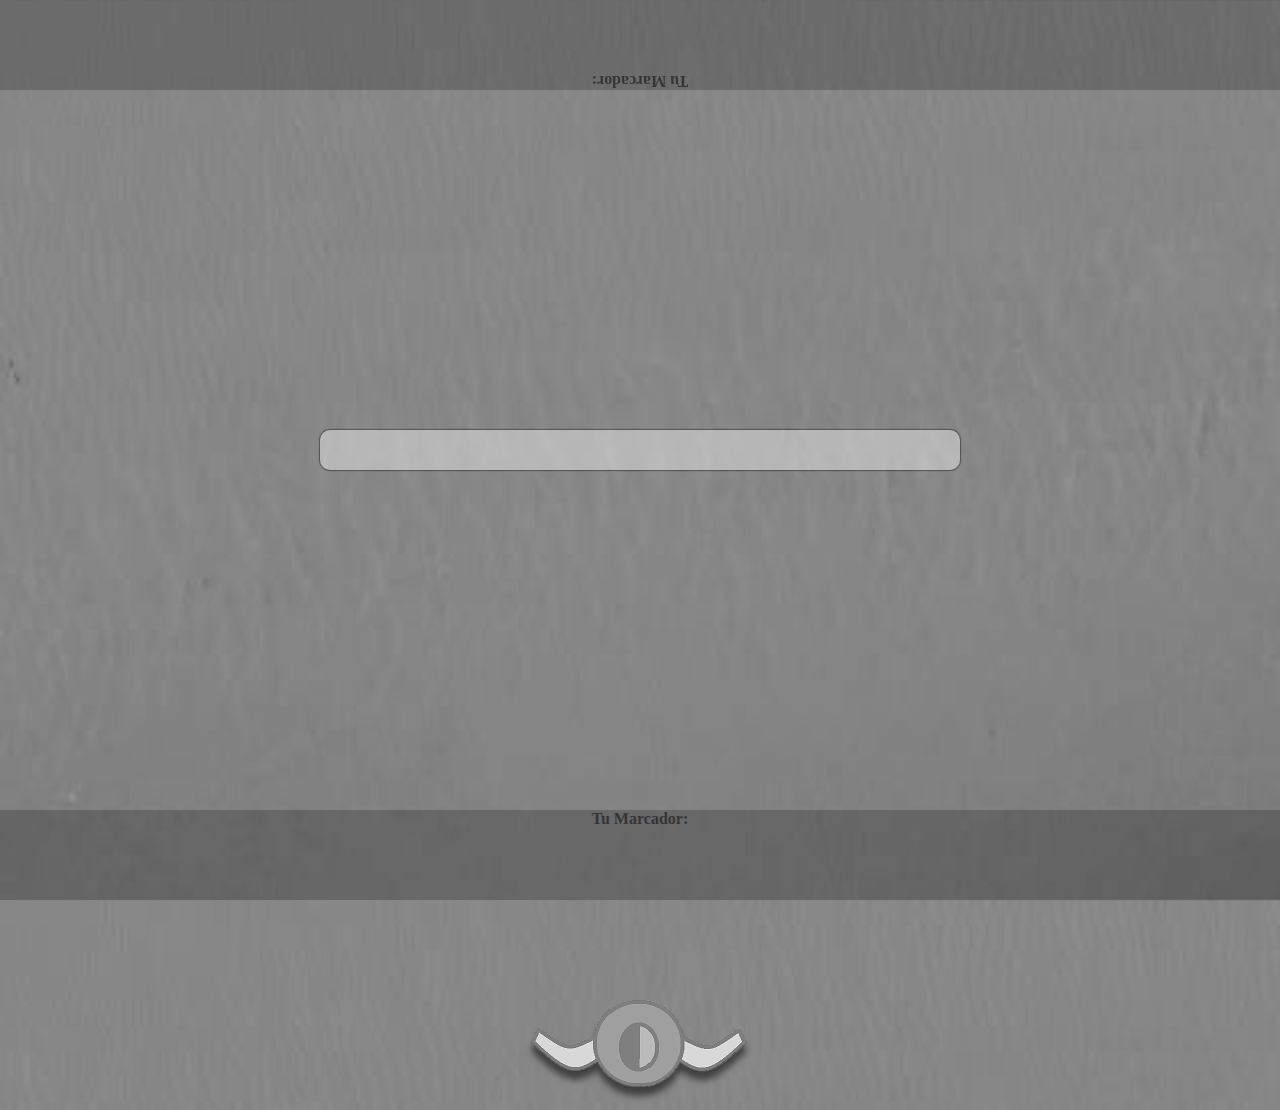
<file: index.html>
<html>
    <head>
        <meta charset="utf-8">
        <meta name="viewport" content="width=device-width">
        <link rel="stylesheet" type="text/css" href="estilos.css">
        <title>Bang!</title>
        <script src="funciones.js"></script>
    </head>
    
    <body>
        <div class="jugador" id="v1" onclick="disparo('v1')">
            <div class="vaquero">
                <img src="v2.png" id="img-v1">
            </div>
            <div class="marcador">
                <p id="marcador-v1">
                Tu Marcador: <br>
                </p>
            </div>
        </div>
        
        <div class="jugador" id="v2" onclick="disparo('v2')">
            <div class="vaquero">
                <img src="v2.png" id="img-v2">
            </div>
            <div class="marcador">
                <p id="marcador-v2">
                Tu Marcador: <br>
                </p>
            </div>
        </div>
        <div class="mensaje" id="mensaje">
        
        </div>
    </body>
</html>
</file>
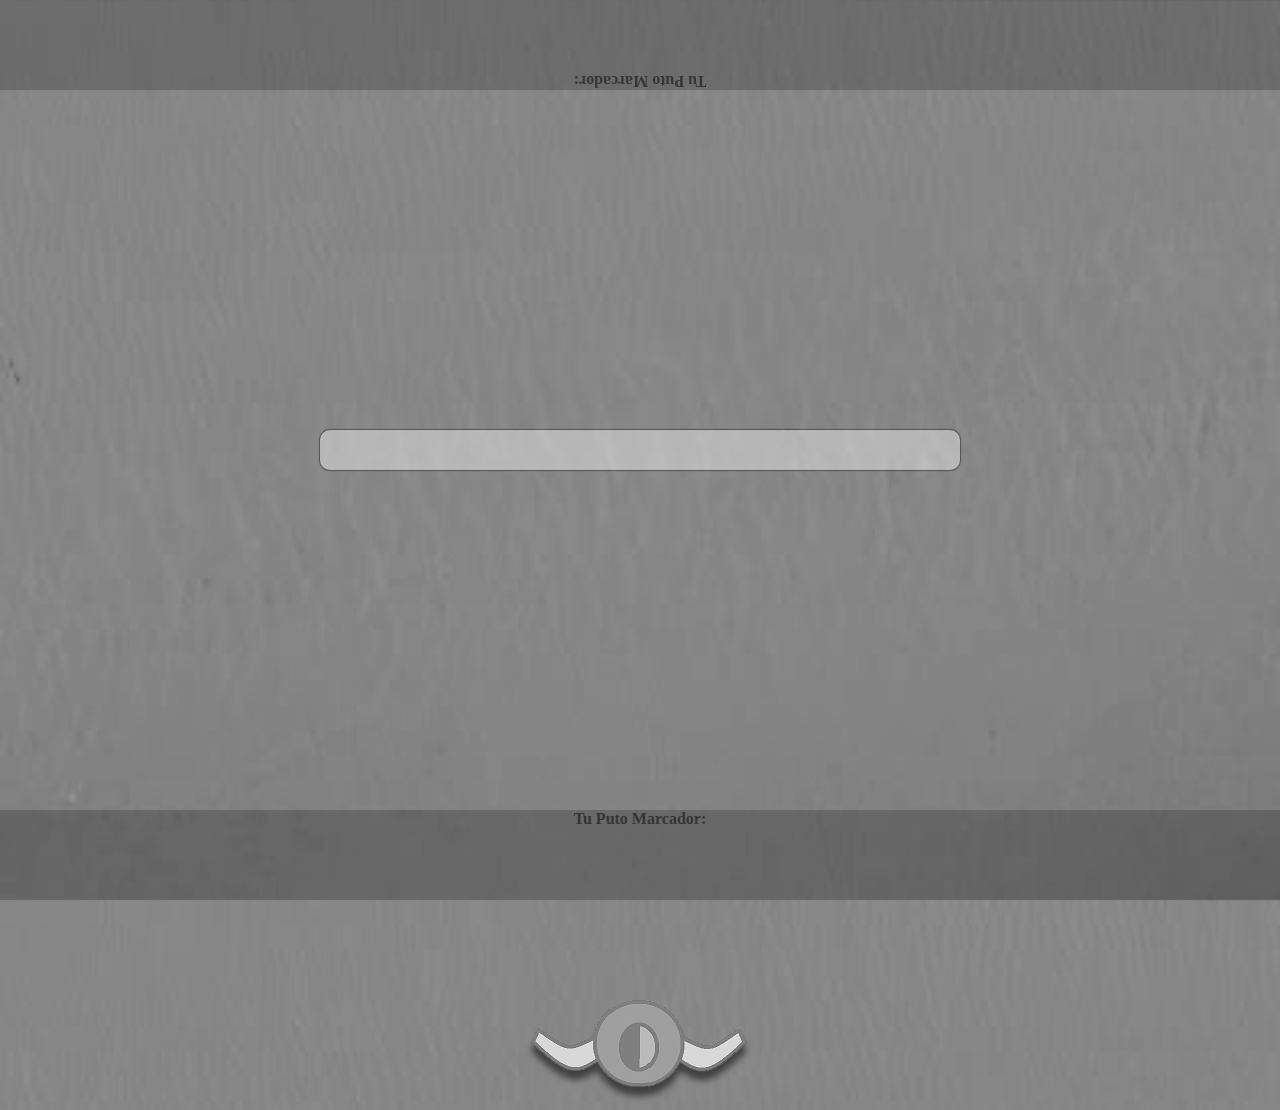
<file: juego.html>
<html>
    <head>
        <meta charset="utf-8">
        <meta name="viewport" content="width=device-width">
        <link rel="stylesheet" type="text/css" href="estilos.css">
        <title>Bang!</title>
        <script src="funciones.js"></script>
    </head>
    
    <body>
        <div class="jugador" id="v1" onclick="disparo('v1')">
            <div class="vaquero">
                <img src="v2.png" id="img-v1">
            </div>
            <div class="marcador">
                <p id="marcador-v1">
                Tu Puto Marcador: <br>
                </p>
            </div>
        </div>
        
        <div class="jugador" id="v2" onclick="disparo('v2')">
            <div class="vaquero">
                <img src="v2.png" id="img-v2">
            </div>
            <div class="marcador">
                <p id="marcador-v2">
                Tu Puto Marcador: <br>
                </p>
            </div>
        </div>
        <div class="mensaje" id="mensaje">
        
        </div>
    </body>
</html>
</file>
<file: estilos.css>
*{
    margin: 0px;
    padding:0px;
}
body{
    background: url(desierto.jpg);
    background-size: 100% 100%;
    text-align: center;
}

.jugador{
    width: 100%;
    float: left;
    height: 50%;
    //background: red;
}

    #v1{
        //background: blue;
        -webkit-transform:rotate(180deg);
    }

.mensaje{
    float: left;
    position: absolute;
    width: 50%;
    height: 40px;
    background: rgba(255,255,255,.4);
    box-shadow: 0px 0px 1px 1px rgba(0,0,0,.4);
    margin-left: 25%;
    top: 50%;
    margin-top: -20px;
    text-align: center;
    font-family: century;
    font-weight: bold;
    font-size: 20px;
    line-height: 40px;
    color: #4c4b4b;
    border-radius: 10px;
}
    .mensaje button{
        width: 100%;
        float: left;
        height: 40px;
        background: rgba(0,0,0,.7);
        color: #fff;
        font-weight: bold;
        line-height: 40px;
        font-family: century;
        font-size: 20px;
        border: none;
        border-radius: 10px;
    }

.vaquero{
    float: left;
    height: 80%;
    //background: green;
    width: 100%;
}
    .vaquero img{
        max-width: 30%;
        -webkit-transform:rotate(180deg);
        margin-top: 30%;
    }

.marcador{
    float: left;
    height: 20%;
    width: 100%;
    background: rgba(0,0,0,.2);
}
    
    .marcador p{
        float: left;
        width: 90%;
        margin-left: 5%;
        text-align: center;
        font-family: century;
        color: #353535;
        font-weight: bold;
    }
</file>
